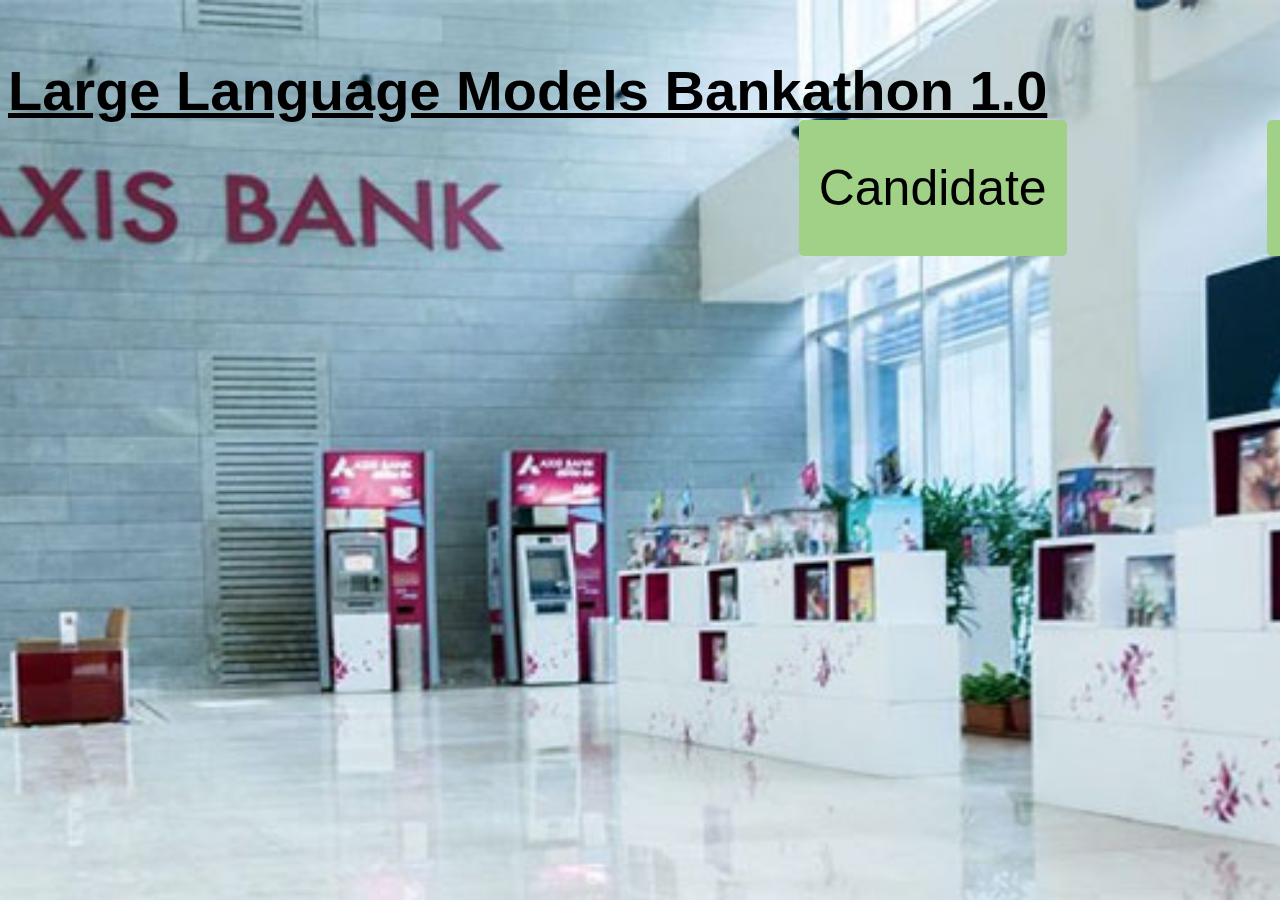
<file: public/index.html>
<!DOCTYPE html>
<html lang="en">
<head>
    <meta charset="UTF-8">
    <meta name="viewport" content="width=device-width, initial-scale=1.0">
    <title>Candidate Information</title>
    <link rel="stylesheet" href="style.css">
</head>
<body>
    <div class="container">
        
        <h1>Large Language Models Bankathon 1.0</h1>

        <div class="button-container">
            <button id="butt" onclick="window.location.href = 'candidate.html'">Candidate</button>
            <button id="butt" onclick="window.location.href = 'HrMain.html'">Human Resource</button>
        </div>

    </div>
   
    <script src="script.js"></script>
</body>
</html>
</file>
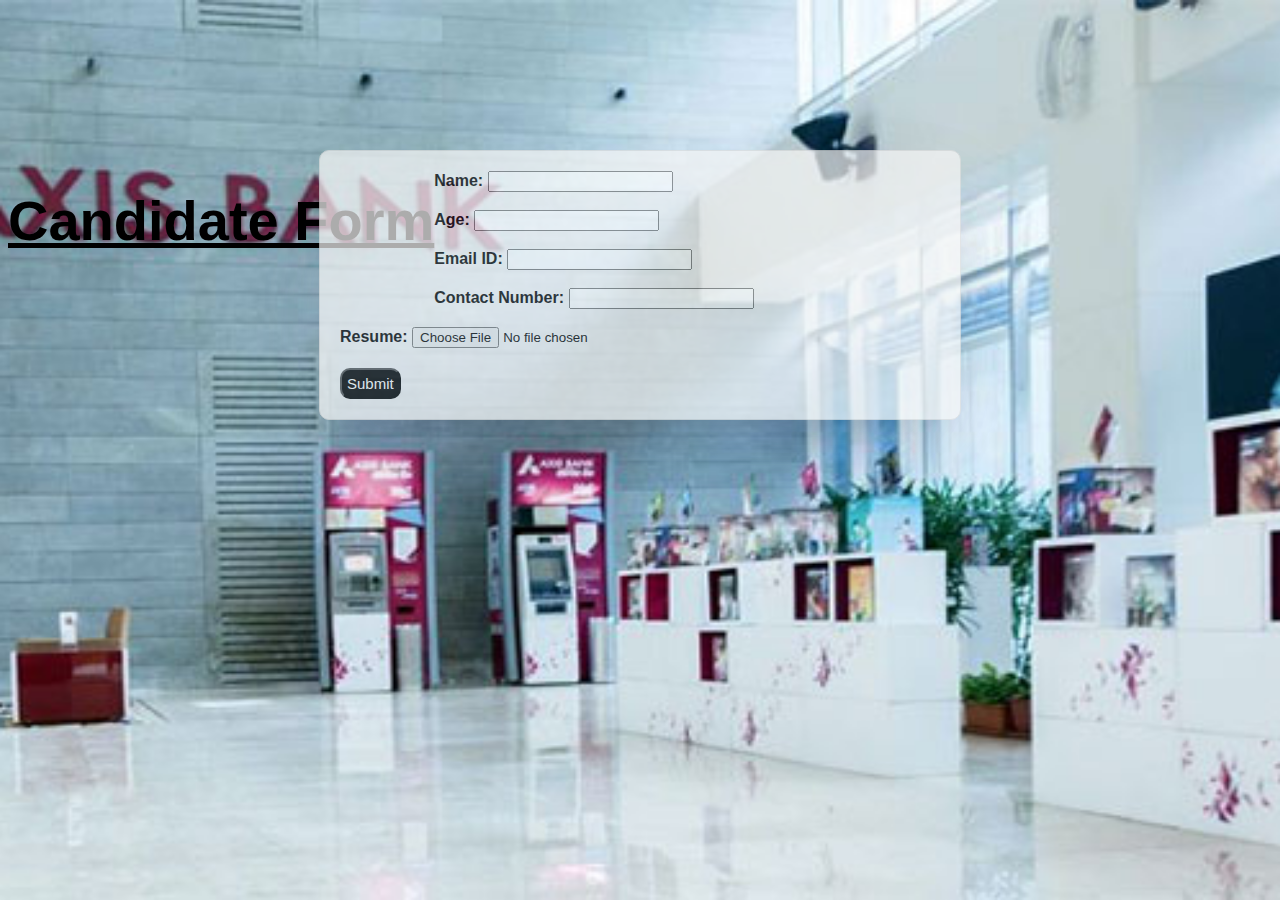
<file: public/candidate.html>
<!DOCTYPE html>
<html lang="en">
<head>
    <meta charset="UTF-8">
    <meta name="viewport" content="width=device-width, initial-scale=1.0">
    <title>Candidate Information</title>
    <link rel="stylesheet" href="style.css">
    
</head>
<body>
    <div class="container">
        <h1>Candidate Form</h1>

        <form id="candidateForm">

            <label for="name">Name:</label>
            <input type="text" id="name" name="name" required><br><br>
        
            <label for="age">Age:</label>
            <input type="int" id="age" name="age" required><br><br>
        
            <label for="email">Email ID:</label>
            <input type="email" id="email" name="email" required><br><br>
        
            <label for="contact">Contact Number:</label>
            <input type="tel" id="contact" name="contact" required><br><br>
        
            <label for="resume">Resume:</label>
            <input type="file" id="resume" name="resume" accept=".txt,.pdf,.docx" required><br><br>
        
            <input type="submit" id="submit" value="Submit">

        </form>

        <div id="loader" style="display: none;">
            <div l a></div>
            <div l b></div>
            <div l c></div>
            <div l d></div>
            <div l e></div>
            <div l f></div>
            <div l g></div>
            <div l h></div>
        </div>

    </div>
    

    <script src="script.js"></script>
</body>
</html>
</file>
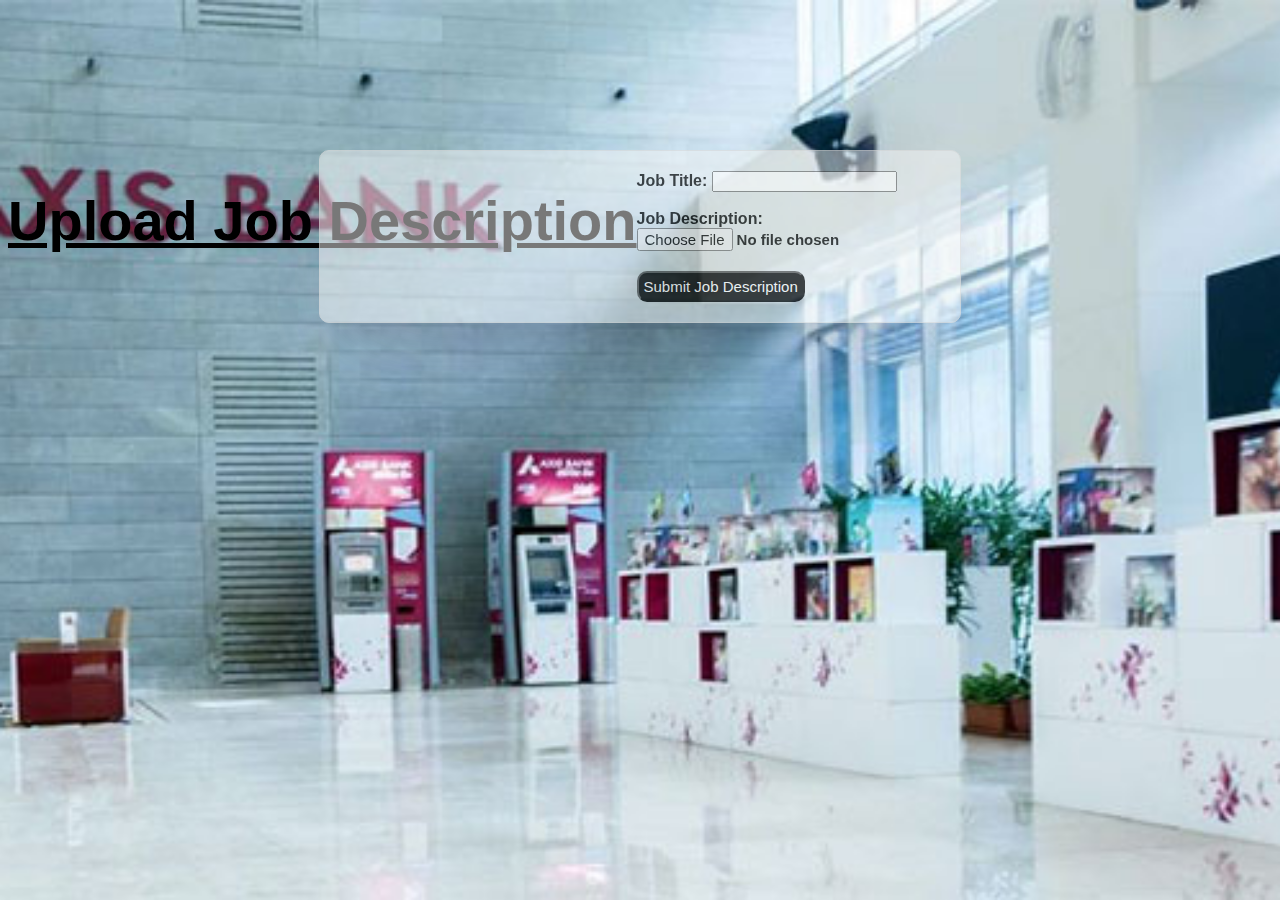
<file: public/hrjobd.html>
<!DOCTYPE html>
<html lang="en">
<head>
    <meta charset="UTF-8">
    <meta name="viewport" content="width=device-width, initial-scale=1.0">
    <title>Hr Information</title>
    <link rel="stylesheet" href="style.css">
</head>
<body>
    <div class="container">

        <h1>Upload Job Description</h1>
        
        <form id="jobDescriptionForm" enctype="multipart/form-data">

            <label for="jobTitle">Job Title:</label>
            <input type="text" id="jobTitle" name="jobTitle" required><br><br>

            <label for="jobd">Job Description:</label>
            <input type="file" id="jobd" name="jobd" accept=".pdf,.doc,.docx" required>

            <br><br>

            <button id="jobd-submit" type="submit">Submit Job Description</button>
            
        </form>
        
        <div id="scoreContainer" style="display: none;">
            <p id="scoreText">Score: <span id="scoreValue"></span></p>
        </div>

        <div id="pdfContainer" style="display: none;">
            <embed id="pdfViewer" src="/job_description_final/jd.pdf" width="100%" height="500px" type="application/pdf">
            <div class="button-container-jobd">
                <a id="downloadLink" href="/job_description_final/jd.pdf" download>
                    <button id="jobdbutt">Download Job Description</button>
                </a>
                <button id="jobd-restore" type="button">Restore Original Job Description</button>
            </div>
        </div>

        <div id="loader" style="display: none;">
            <div l a></div>
            <div l b></div>
            <div l c></div>
            <div l d></div>
            <div l e></div>
            <div l f></div>
            <div l g></div>
            <div l h></div>
        </div>
        

    </div>
    
    <script src="script.js"></script>
</body>
</html>
</file>
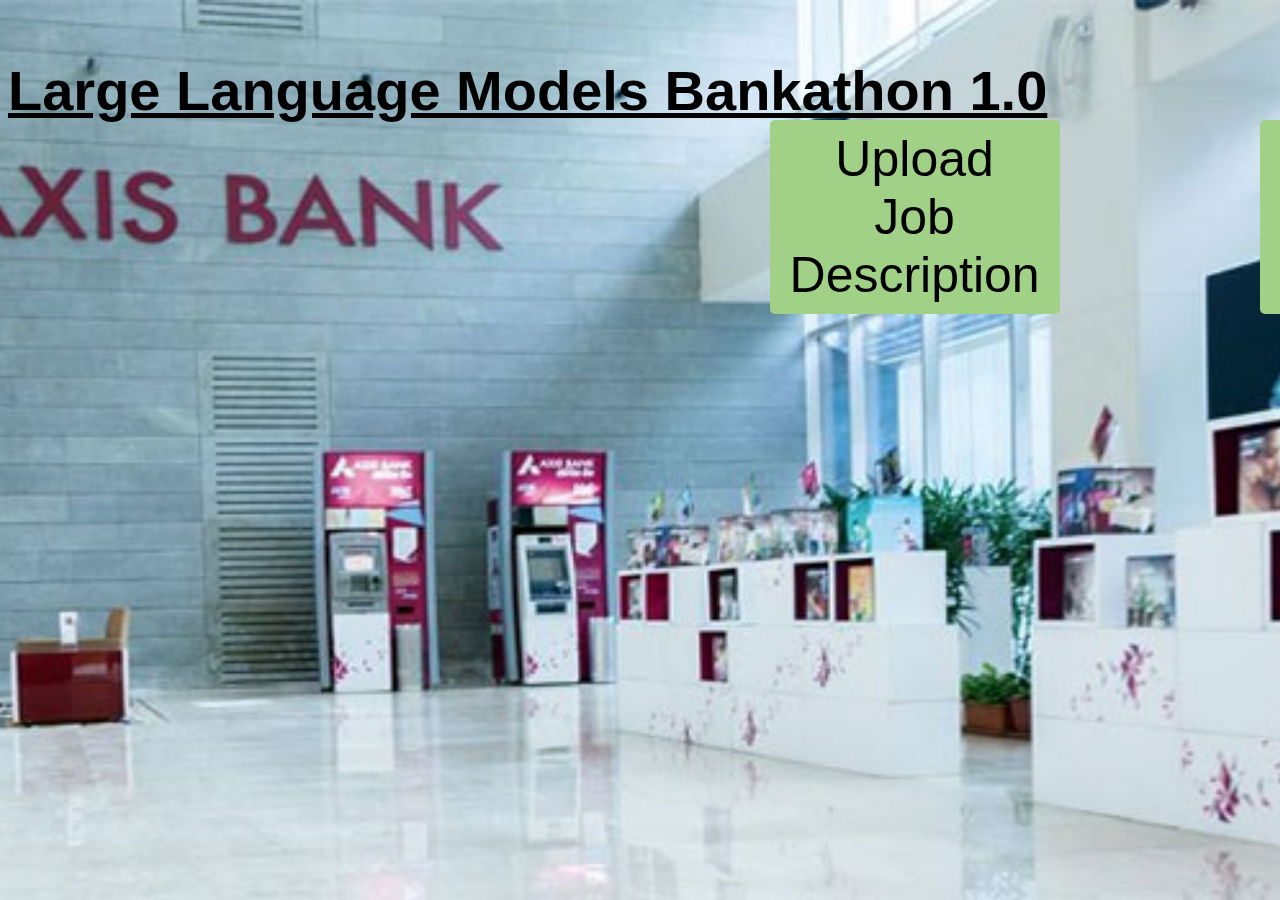
<file: public/HrMain.html>
<!DOCTYPE html>
<html lang="en">
<head>
    <meta charset="UTF-8">
    <meta name="viewport" content="width=device-width, initial-scale=1.0">
    <title>Candidate Information</title>
    <link rel="stylesheet" href="style.css">
</head>
<body>
    <div class="container">

        <h1>Large Language Models Bankathon 1.0</h1>

        <div class="button-container">
            <button id="butt" onclick="window.location.href = 'hrjobd.html'">Upload Job Description</button>
            <button id="butt" onclick="window.location.href = 'Hr.html'">View Candidate Information</button>
        </div>
        
    </div>
   
    <script src="script.js"></script>
</body>
</html>
</file>
<file: public/style.css>
@import url('https://fonts.googleapis.com/css2?family=Lilita+One&display=swap');

body {
    font-family: 'Helvetica', sans-serif;
    background-image: url("Axis.jpg");
    background-position: center;
    background-repeat: no-repeat;
    background-attachment: fixed;
    background-size: cover;
    top: 0;
    left: 0;
}

.container{
    height: 100%;
    width: 100%;
}

.button-container {
    display: flex;
    justify-content: center;
    gap: 200px;
    margin-top: 20px;
}

.container h1{
    text-align: center;
    float: inline-start;
    font-size: 3.5rem;
    text-decoration: underline;
}

form {
    max-width: 600px;
    margin: 150px auto;
    padding: 20px;
    border: 1px solid #ddd;
    border-radius: 10px;
    background-color: whitesmoke;
    opacity: 0.7;
    box-shadow: rgba(50, 50, 93, 0.25) 0px 50px 100px -20px, rgba(0, 0, 0, 0.3) 0px 30px 60px -30px;
    font-weight: bold;
}

#butt {
    margin-top: 100px;
    display: inline-block;
    padding: 10px 20px;
    font-size: 50px;
    text-align: center;
    text-decoration: none;
    color: black;
    background-color:  #a0d187;
    border: none;
    border-radius: 5px;
    cursor: pointer;
    transition: transform 0.3s, box-shadow 0.3s;
}

#butt:hover { 
    transform: translate3d(0, -2px, 0);
    box-shadow: 0 4px 6px rgba(0, 0, 0, 0.1);
}

#submit{
    margin-top: 2px;
    padding: 5px;
    text-decoration: solid;
    border-radius: 10px;
    color: white;
    font-size: 15px;
    padding: 5px;
    background-color: rgba(0, 0, 0, 1);
    transition: transform 0.3s, box-shadow 0.3s;
}

#submit:hover{
    transform: translate3d(0, -2px, 0);
    box-shadow: 0 4px 6px rgba(0, 0, 0, 0.1);
}

table {
    width: 100%;
    border-collapse: collapse;
    margin-top: 20px;
}

.container #tableContainer{
    background-color: whitesmoke;
    opacity: 0.7;
    font-weight: bold;
}

table, th, td {
    border: 1px solid #ddd;
    padding: 8px;
    text-align: left;
}

th {
    background-color: #f2f2f2;
}

#sendEmailBtn {
    float: right;
    margin-top: 10px;
    margin-right: 10px;
    font-style: italic;
    text-decoration: solid;
    border-radius: 10px;
    color: white;
    background-color: black;
    font-size: 20px;
    padding: 10px;
}

.container #job-d {
    align-items:center;
}

.container #jobDescriptionForm p{
   font-size: 25px;
   margin: auto;
   font-weight: bold;
   text-decoration: underline;
   background-color: whitesmoke;
}

.container #jobd{
    font-size: 15px;
    margin: auto;
    font-weight: bold;
}

#jobd-submit{
    margin-top: 2px;
    padding: 5px;
    text-decoration: solid;
    border-radius: 10px;
    color: white;
    font-size: 15px;
    padding: 5px;
    background-color: rgba(0, 0, 0, 1);
    transition: transform 0.3s, box-shadow 0.3s;
}

.container #jobd-submit:hover { 
    transform: translate3d(0, -2px, 0);
    box-shadow: 0 4px 6px rgba(0, 0, 0, 0.1);
}

#jobDescriptionForm{
    max-width: 600px;
    margin: 150px auto;
    padding: 20px;
    border: 1px solid #ddd;
    border-radius: 10px;
    background-color: rgba(245, 245, 245, 0.7);
    box-shadow: rgba(50, 50, 93, 0.25) 0px 50px 100px -20px, rgba(0, 0, 0, 0.3) 0px 30px 60px -30px;
    font-weight: bold;
}

#pdfContainer{
    margin: auto;
    margin-bottom: 10px;
    margin-top: 2px;
    font-size: 20px;
    align-items: center;
    gap: 10px;
}

.button-container-jobd{
    margin-top: 20px;
    display: flex;
    justify-content: center;
    gap: 10px;
}

#new-a{
    margin-top: 2px;
}

#jobdbutt{
    margin-top: 2px;
    font-size: 15px;
    font-style: italic;
    text-decoration: solid;
    border-radius: 10px;
    color: white;
    background-color: black;
    font-size: 20px;
    padding: 10px;
    transition: transform 0.3s, box-shadow 0.3s;
    opacity :1 ;
}

#jobdbutt:hover{
    transform: translate3d(0, -2px, 0);
    box-shadow: 0 4px 6px rgba(0, 0, 0, 0.1);
}

#jobd-restore{
    margin-top: 2px;
    font-size: 15px;
    font-style: italic;
    text-decoration: solid;
    border-radius: 10px;
    color: white;
    background-color: black;
    font-size: 20px;
    padding: 10px;
    transition: transform 0.3s, box-shadow 0.3s;
    opacity :1 ;
}

#jobd-restore:hover{
    transform: translate3d(0, -2px, 0);
    box-shadow: 0 4px 6px rgba(0, 0, 0, 0.1);
}

#scoreContainer {
    position: relative;
    text-align: center;
    top: 50%;
    background-color: rgba(0, 0, 0, 0.8);
    padding: 10px;
    border-radius: 8px;
    color: white; 
}

#scoreText {
    font-size: 24px;
    font-weight: bold;
    margin: 0;
}

#scoreValue {
    font-size: 24px;
    color: #007bff;
}


a{
    color: #007bff; 
    text-decoration: none;
}
  
a:hover {
    color: #007bff;
    text-decoration: underline;
}
  
a:visited {
    color: #007bff;
}

.dotted-loader {
    display: flex;
    justify-content: center;
    align-items: center;
    height: 100vh;
}

#loader{
    height:80px;
    width:80px;
    position:absolute;
    top: 50%;
    left: 50%;
    margin:auto;
}
[l]{
  position:absolute;
  width:10px;
  height:10px;
  border-radius:50%;
  animation:loader 2s linear infinite;
}
[a]{left:35px;}
[b]{right:10px;top:10px;animation-delay:.2s}
[c]{top:35px;right:0;animation-delay:.4s}
[d]{right:10px;bottom:10px;animation-delay:.6s}
[e]{left:35px;bottom:0;animation-delay:.8s}
[f]{left:10px;bottom:10px;animation-delay:1s}
[g]{top:35px;left:0;animation-delay:1.2s}
[h]{left:10px;top:10px;animation-delay:1.4s}
@keyframes loader{
  0%{
    background: black;
  }
  100%{
      background:white ;
  }
}
</file>
